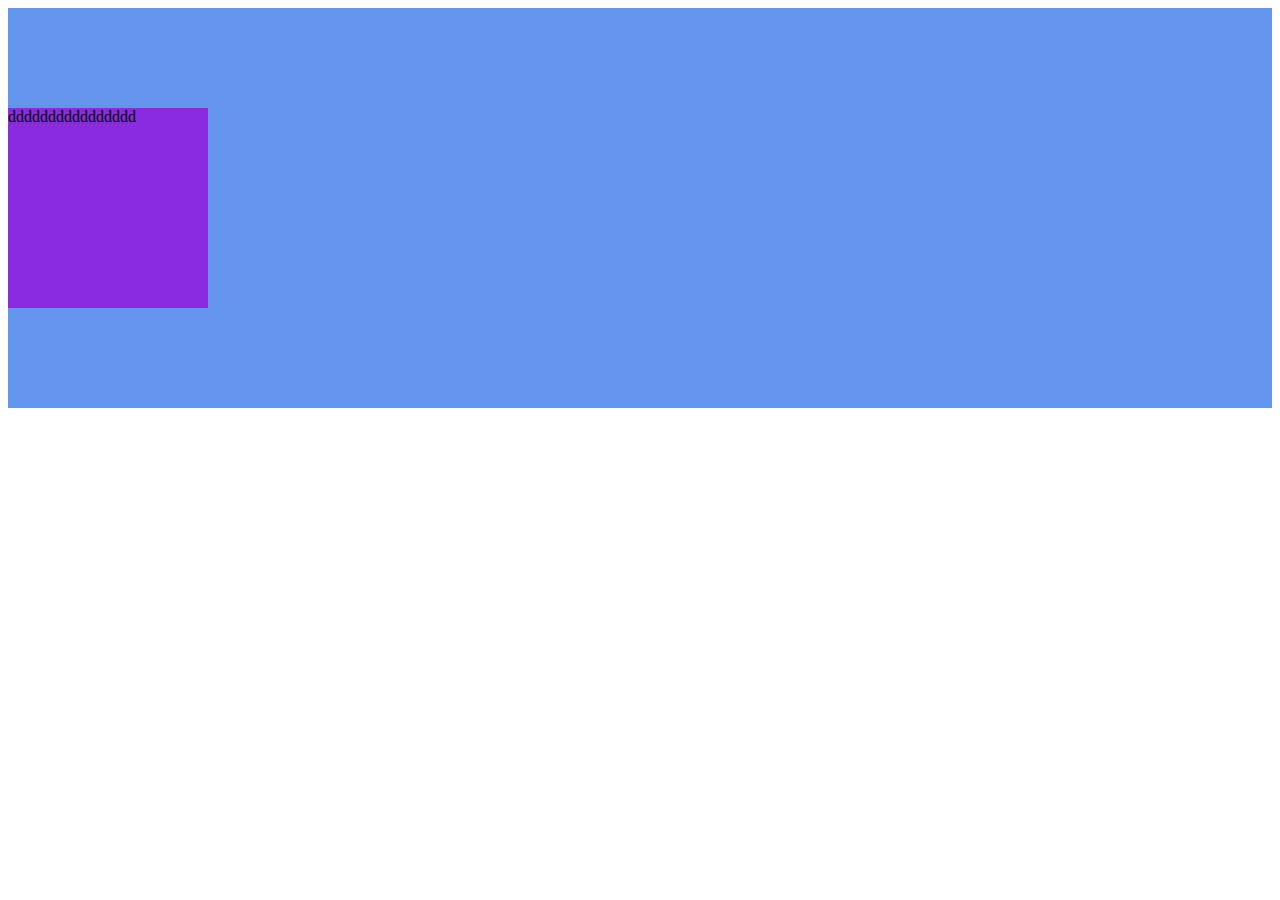
<file: arr.html>
<!DOCTYPE html>
<html lang="en">
<head>
    <meta charset="UTF-8">
    <meta http-equiv="X-UA-Compatible" content="IE=edge">
    <meta name="viewport" content="width=device-width, initial-scale=1.0">
    <title>Document</title>
    <style>
        
        .father{
            width:100%;
            height:400px;
            background-color: cornflowerblue;
            overflow: hidden;
            /* display:flex; */
            /* align-items:stretch */
            /* position:relative */
            /* overflow: hidden; */
        }
        .box1{
            width:200px;
            height:200px;
            /* margin-left:50%;
            transform:translateX(-50%); */
            /* height:300px; */
            margin-top:200px;
            transform: translateY(-50%);
            background-color: blueviolet;
            /* position:absolute; */
            /* float:left */
        }
        .box2{
            /* width:200px;
            background-color: rgb(186, 226, 43); */
            /* overflow: hidden; */
            /* flex:1 */
            /* flex: 1; */
            /* margin-left:200px; */
            /* float:right; */
            /* position:absolute; */
            /* right:0;
            top:0; */

        }
        .center{
            /* background-color: chocolate; */
            /* height:200px; */
            /* margin:0 200px; */
            /* flex:1 */
        }
    </style>
</head>
<body>
    <div class="father">
        <div class="box1">dddddddddddddddd</div>
        <!-- <div class="box2">xcbcvb</div>
        
        <div class="center">1232433</div> -->
    </div>
    <script>
        // function fib(n){
        //     if(n==1 || n==2){
        //         return 1;
        //     }
        //     return fib(n-1)+fib(n-2);
        // }
        // console.log(fib(5));
        // function A(){
        //     console.log(this);
        //     return {name:"fmm"}
        // }
        // let a = new A()
        // console.log(a);
        // var length = 10;
        // function fn(){
        //     console.log(this.length);
        // }
        // var obj = {
        //     length:5,
        //     method:function(fn){
        //         fn()
        //         arguments[0]();//fn()
        //         // console.log(arguments[0]);
        //     }
        // }
        // console.log(obj.method(fn));

        // function side(arr) {
        //     arr[0] = arr[2];
        // }
        // function a(a, b, c = 3) {
        //     c = 10;
        //     side(arguments);
        //     return a + b + c;
        // }
        // console.log(a(1, 1, 1));

        // var a=?;
        // if(a==1&&a==2&&a==3){
        //     console.log('小样儿！');
        // }
        //手动实现new
        // function myNew (fun, ...arg) {
        //     // 创建一个新对象且将其隐式原型指向构造函数原型
        //     let obj = {
        //         __proto__: fun.prototype 
        //     }
        //     // 执行构造函数
        //     fun.apply(obj, arg)
        //     // 返回该对象
        //     return obj
        // }

        // function Person (name, age) {
        //     this.name = name ;
        //     this.age = age
        //     console.log(this);
        // }
        // let _person = myNew(Person, 'huang', '21')
        // console.log(_person)
        // let str = "hi how are you i am fine thank you youtube am am"
        // function count(str,word){
        //     let arr = str.split(" ")
        //     let num = 0;
        //     for(let i = 0;i < arr.length;i++){
        //         if(arr[i] == word){
        //             num++
        //         }
        //     }
        //     console.log(arr,num);
        // }
        // count(str,"am")
        
        let str = "hihowareyouiamfinethankyouyoutubeamam"
        function count(str,word){
            let num = 0;
            let a = str.indexOf(word)
            console.log(a);
            while(a != -1){
                count++;
                str = str.substr(a + word.length);
                console.log(str);
                a = str.indexOf(word)
            }
            return num
        }
        count(str,"am")
    </script>
</body>
</html>

<!-- 一个程序至少有一个进程,一个进程至少有一个线程.
线程的划分尺度小于进程，使得多线程程序的并发性高。
另外，进程在执行过程中拥有独立的内存单元，而多个线程共享内存，从而极大地提高了程序的运行效率。
线程在执行过程中与进程还是有区别的。每个独立的线程有一个程序运行的入口、顺序执行序列和程序的出口。但是线程不能够独立执行，必须依存在应用程序中，由应用程序提供多个线程执行控制。
从逻辑角度来看，多线程的意义在于一个应用程序中，有多个执行部分可以同时执行。但操作系统并没有将多个线程看做多个独立的应用，来实现进程的调度和管理以及资源分配。这就是进程和线程的重要区别。 -->
</file>
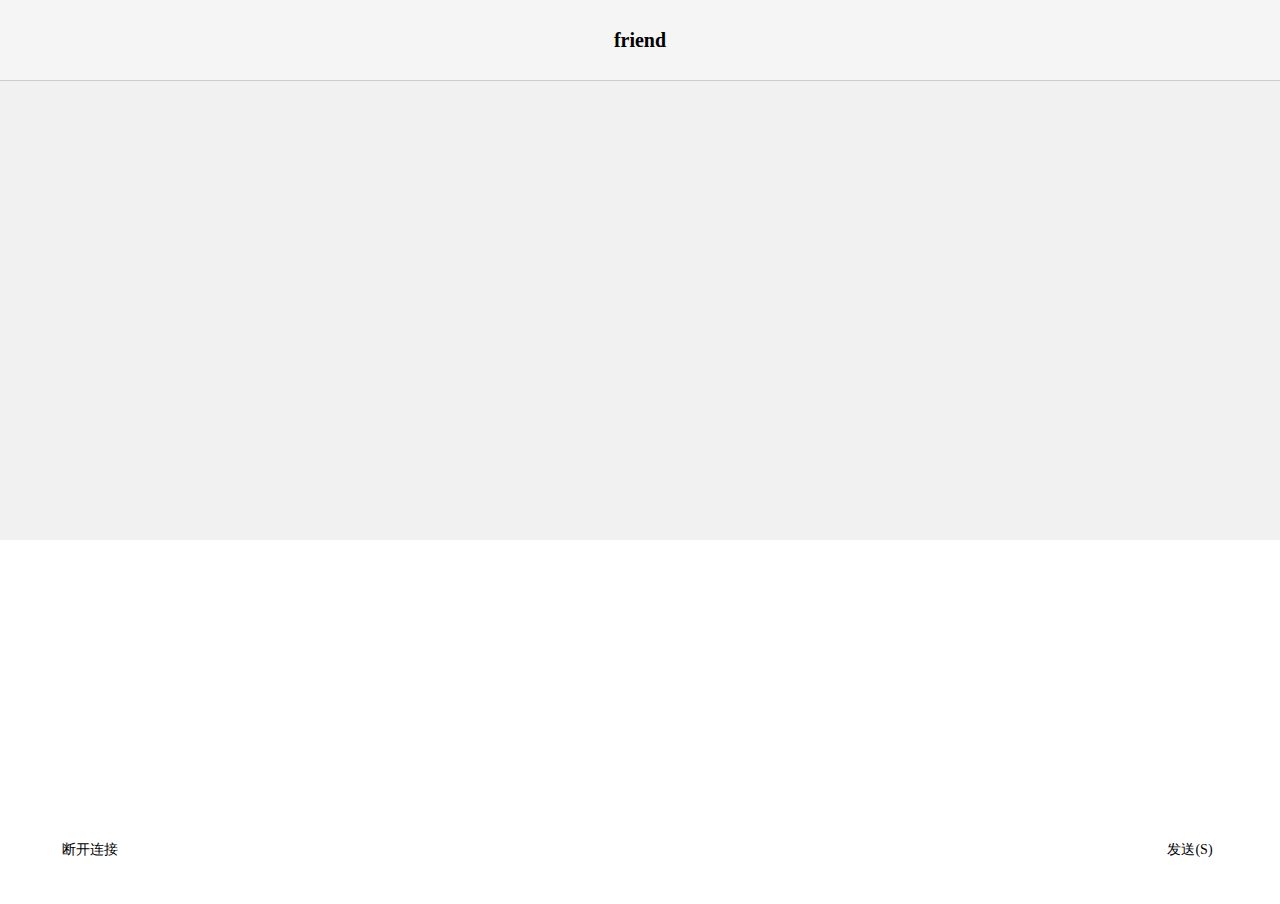
<file: ws/ws.html>
<!DOCTYPE html>
<html lang="en">
<head>
    <meta charset="UTF-8">
    <meta name="viewport" content="width=device-width, initial-scale=1.0">
    <title>websocket</title>
    <link rel="stylesheet" href="./ws.css">
    <script src="./rem.js"></script>
</head>
<body>
    <div class="container">
        <header>
            friend
        </header>
        <section class="turn"></section>
        <footer>
            <textarea class="text"></textarea>
            <div class="btns">
                <span class="close">断开连接</span>
                <span class="send">发送(S)</span>
            </div>
        </footer>
    </div>
    <script>
        //获取DOM
        let text = document.getElementsByClassName("text")[0],
            close = document.getElementsByClassName("close")[0],
            send = document.getElementsByClassName("send")[0],
            turn = document.getElementsByClassName("turn")[0]
        // 实例化WS
        let ws = new WebSocket("ws://localhost:3004/websocket/test")
        // 建立连接
        ws.addEventListener("open",(e)=>{
            console.log("连接成功："+e.target.readyState);
        })
        // 传输数据
        ws.addEventListener("message",(e)=>{
            console.log(e.data);
            turn.innerHTML += `<p><img src="1.jpg"/> ${e.data}</p>`;
        })
        // 点击发送
        send.onclick = ()=>{
            ws.send(text.value)
            text.value = ""
        }
        // 断开连接
        close.onclick = ()=>{
            ws.close()
        }







    </script>
</body>
</html>
</file>
<file: ws/ws.css>
* {
    padding: 0;
    margin: 0;
  }
  
  html, body {
    width: 100vw;
    height: 100vh;
    font-size: 14px;
  }
  
  .container {
    width: 100%;
    height: 100%;
    display: flex;
    flex-flow: column nowrap;
  }
  .container header {
    width: 100%;
    height: 0.4rem;
    line-height: 0.4rem;
    text-align: center;
    font-weight: 700;
    font-size: 20px;
    background: #F5F5F5;
    border-bottom: 1px solid #ccc;
  }
  .container .turn {
    width: 100%;
    flex: 1;
    background: #f1f1f1;
    overflow: hidden;
  }
  .container .turn p img {
    width: 45px;
    vertical-align: middle;
    margin: 5px;
  }
  .container footer {
    width: 100%;
    height: 1.8rem;
  }
  .container footer textarea {
    width: calc(100% - 10px);
    height: calc(70% - 10px);
    resize: none;
    outline: none;
    border-style: none;
    padding: 5px;
  }
  .container footer .btns {
    width: 100%;
    height: 30%;
    display: flex;
    justify-content: space-between;
    align-items: center;
    padding: 0 10px;
    box-sizing: border-box;
  }
  .container footer .btns span {
    width: 0.8rem;
    height: 0.3rem;
    line-height: 0.3rem;
    text-align: center;
    background: #fff;
  }
  .container footer .btns .send:hover {
    background: #129611;
    color: #fff;
  }
</file>
